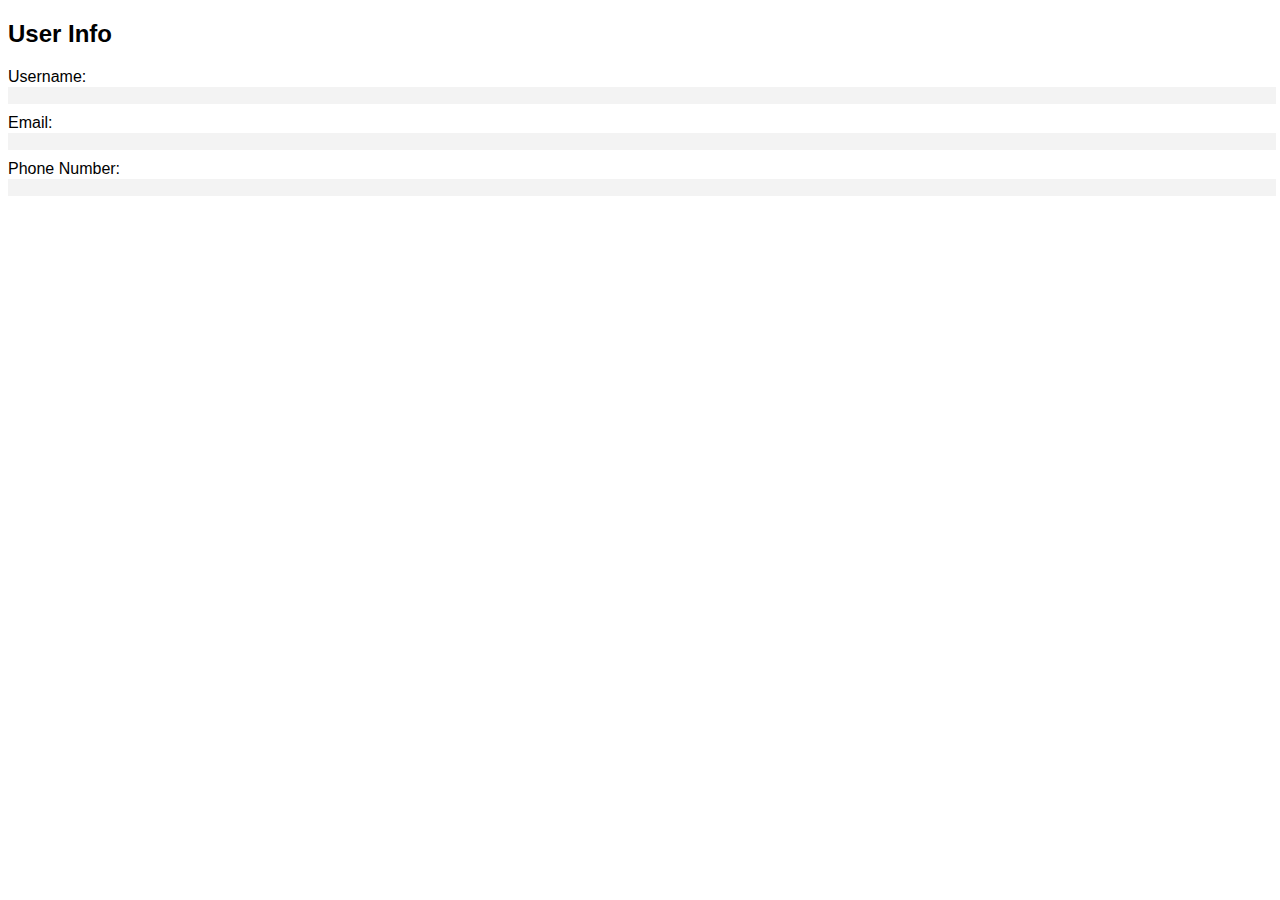
<file: qlxk/templates/test.html>
<!DOCTYPE html>
<html>
<head>
    <title>User Info</title>
    <style>
        body {
            font-family: Arial, sans-serif;
        }
        .editable {
            border: none;
            background-color: #f3f3f3;
            margin-bottom: 10px;
            width: 100%;
        }
        .editable:focus {
            background-color: #fff;
            border: 1px solid #000;
        }
    </style>
</head>
<body>
    <h2>User Info</h2>
    <form id="userForm">
        <label for="username">Username:</label><br>
        <input class="editable" type="text" id="username" name="username"><br>
        <label for="email">Email:</label><br>
        <input class="editable" type="text" id="email" name="email"><br>
        <label for="phone">Phone Number:</label><br>
        <input class="editable" type="text" id="phone" name="phone"><br><br>
    </form>
</body>
</html>
</file>
